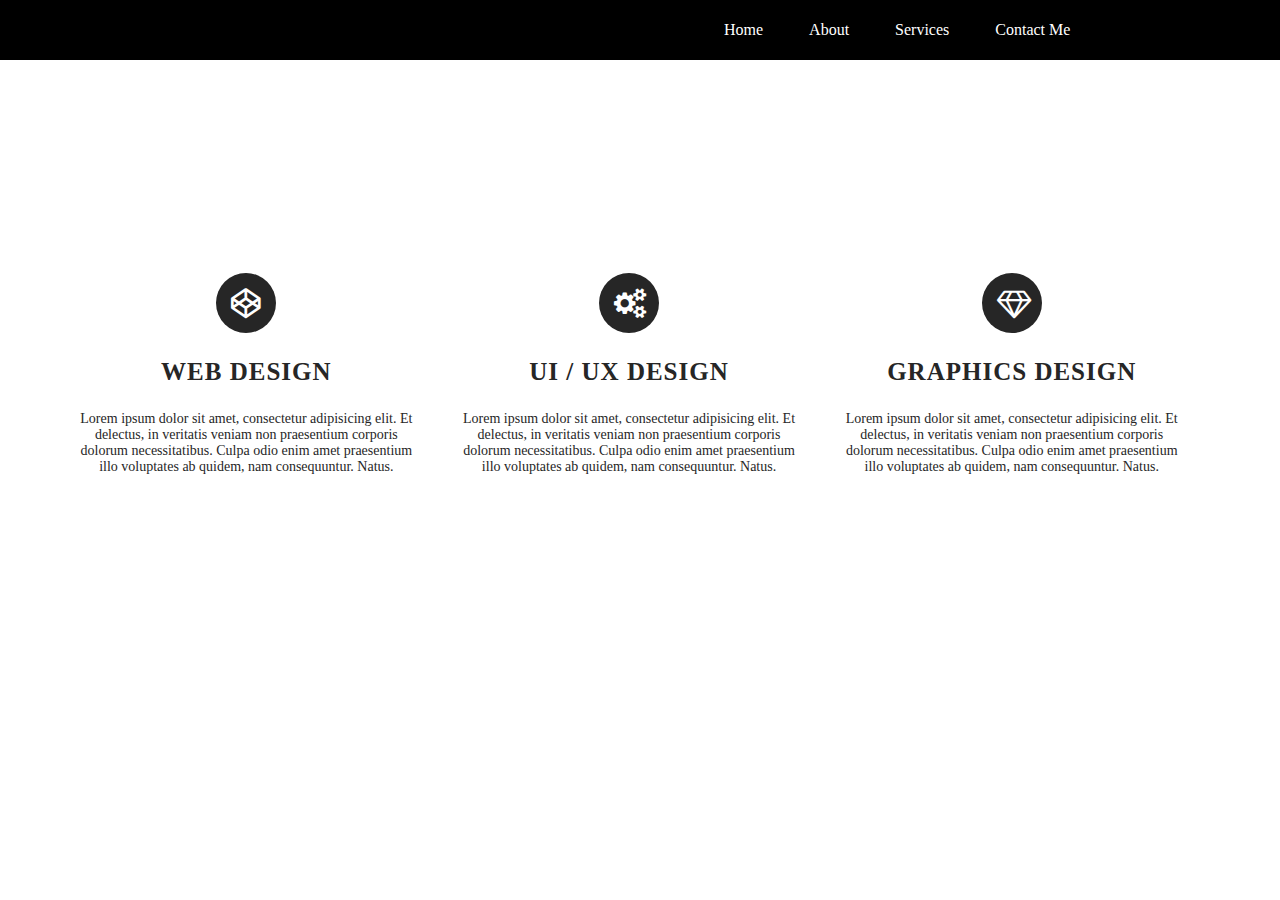
<file: Service.html>
<!DOCTYPE html>
<html lang="en">
<head>
    <meta charset="UTF-8">
    <meta http-equiv="X-UA-Compatible" content="IE=edge">
    <meta name="viewport" content="width=device-width, initial-scale=1.0">

    <title>Document</title>
    <link rel="stylesheet" href="https://cdnjs.cloudflare.com/ajax/libs/font-awesome/4.7.0/css/font-awesome.css">
<style>
    body{
    margin: 0;
    padding: 0;
    background-image: url(https://i.postimg.cc/dQZssk2d/1.jpg);
    -webkit-background-size: cover;
    background-size: cover;
    background-position: center center;
    height: 90vh;
    font-family: poppins;
}
.wrapper{
    width: 1170px;
    margin: 5% auto;
}
.wrapper h2{
    text-transform: uppercase;
    font-family: poppins;
    font-weight: bold;
    text-align: center;
    font-size: 60px;
    color: #fff;
    margin: 0;
}
.single-service {
position: relative;
width: 31%;
height: 320px;
background: #fff;
box-sizing: border-box;
padding: 0 15px;
transition: .5s;
overflow: hidden;
float: left;
margin: 0 10px;
text-align: center;
}
.line {
width: 150px;
height: 3px;
background: #fff;
margin: 0 auto 60px auto;
}
.single-service p{            
    color: #262626;
    font-size: 14px;
}
.single-service h3 {
    font-size: 25px;
    text-transform: uppercase;
    font-family: poppins;
    letter-spacing: 1px;
    color: #262626;
}
.social {
width: 60px;
height: 60px;
background: #262626;
border-radius: 50%;
margin: 5% auto;
}
.social i {
font-size: 30px;
padding: 15px;
    color: #fff;
}
.single-service:hover{
    box-shadow: 0 30px 35px rgba(0,0,0,0.7);
}
.single-service span {
position: absolute;
top: 0;
left: -110%;
width: 100%;
height: 100%;
background: rgba(0,0,0,0.7);
transition: .7s;
transform: skewX(10deg);
}
.single-service:hover span{
    left: 110%;
}

@media (max-width:1000px){
    .wrapper {
width: 100%;
}
.single-service {
width: 95%;
margin-bottom: 30px;
}
.wrapper h2 {
font-size: 30px;
}
}
/* Navigation */
nav {
   display: flex;
   justify-content: space-around;
   align-items: center;
   height: 60px;
   background-color: black;
 }
 
 nav ul {
   display: flex;
   justify-content: center;
 }
 
 nav ul li {
   list-style: none;
   margin: 0 23px;
 }
 
 nav ul li a {
   text-decoration: none;
   color: white;
 }
 
 nav ul li a:hover {
   color: grey;
   font-size: 1.01rem;
 }
 /* navigation css */

</style>
</head>
<body>
        <!-- </header> service html -->
    <header>
        <nav>
            <div class="left">Arka's portfolio</div>
            <div class="right">
                <ul>
                    <li><a href="index.html">Home</a></li>
                    <li><a href="about.html">About</a></li>
                    <li><a href="Service.html">Services</a></li>
               
                    <li><a href="contact.html">Contact Me</a></li>
                    
                </ul>
            </div>
        </nav>
    <!-- </header> service html -->
    <div class="wrapper">
        <h2>
      Services</h2>
      <div class="line">
      </div>
      <div class="single-service">
            <div class="social">
      <i class="fa fa-codepen"></i></div>
      <span></span>
             <h3>
      Web Design</h3>
      <p>
      Lorem ipsum dolor sit amet, consectetur adipisicing elit. Et delectus, in veritatis veniam non praesentium corporis dolorum necessitatibus. Culpa odio enim amet praesentium illo voluptates ab quidem, nam consequuntur. Natus.</p>
      </div>
      <div class="single-service">
            <div class="social">
      <i class="fa fa-cogs"></i></div>
      <span></span>
             <h3>
      ui / ux design</h3>
      <p>
      Lorem ipsum dolor sit amet, consectetur adipisicing elit. Et delectus, in veritatis veniam non praesentium corporis dolorum necessitatibus. Culpa odio enim amet praesentium illo voluptates ab quidem, nam consequuntur. Natus.</p>
      </div>
      <div class="single-service">
            <div class="social">
      <i class="fa fa-diamond"></i></div>
      <span></span>
             <h3>
      Graphics design</h3>
      <p>
      Lorem ipsum dolor sit amet, consectetur adipisicing elit. Et delectus, in veritatis veniam non praesentium corporis dolorum necessitatibus. Culpa odio enim amet praesentium illo voluptates ab quidem, nam consequuntur. Natus.</p>
      </div>
      </div>
      
</body>
</html>
</file>
